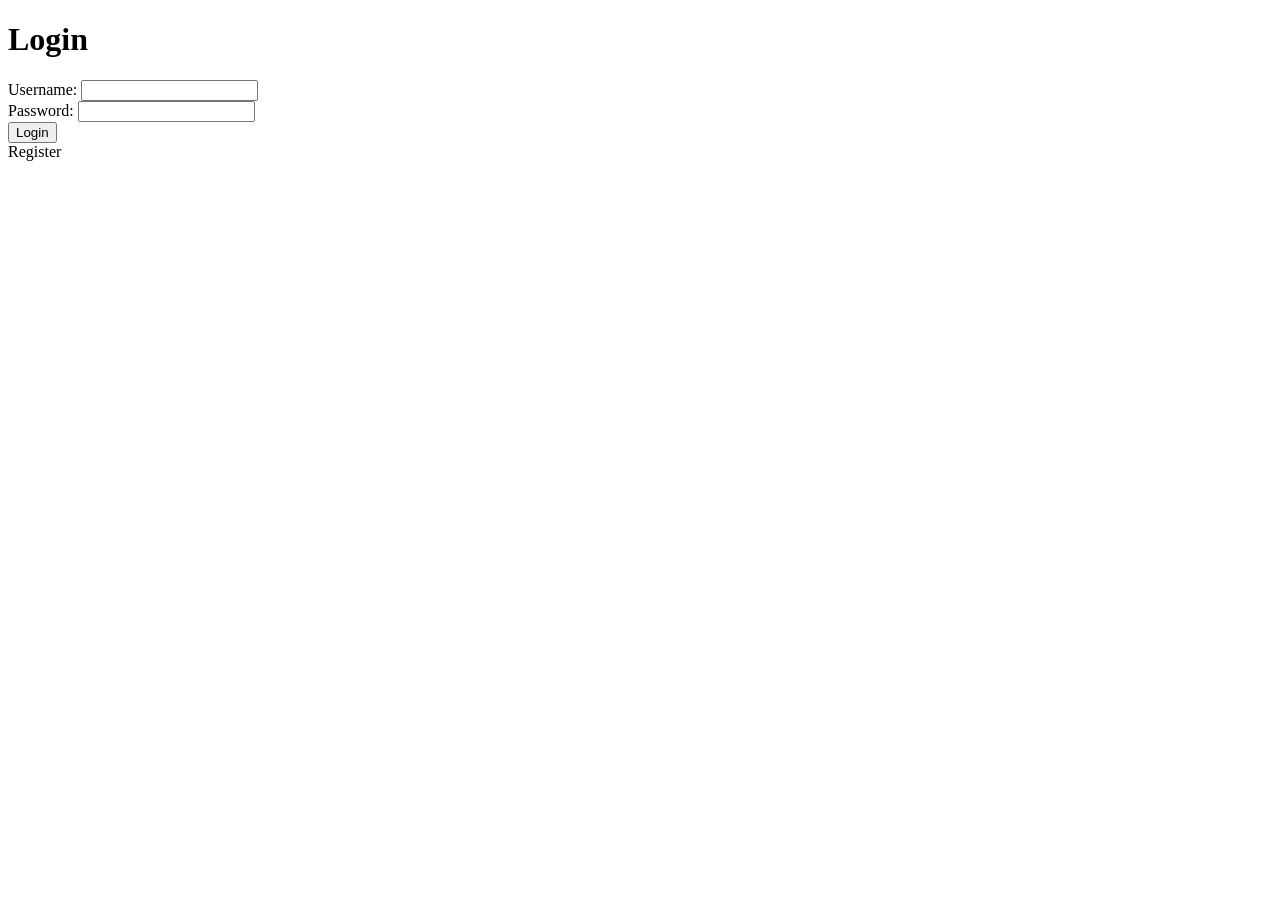
<file: src/main/resources/templates/login.html>
<!DOCTYPE html>
<html xmlns:th="http://www.thymeleaf.org">
<head>
    <title>Login</title>
</head>
<body>
<h1>Login</h1>
<form th:action="@{/login}" method="post">
    <div>
        <label>Username: <input type="text" name="username"/></label>
    </div>
    <div>
        <label>Password: <input type="password" name="password"/></label>
    </div>
    <div>
        <button type="submit">Login</button>
    </div>
</form>
<a th:href="@{/register}">Register</a>
</body>
</html>
</file>
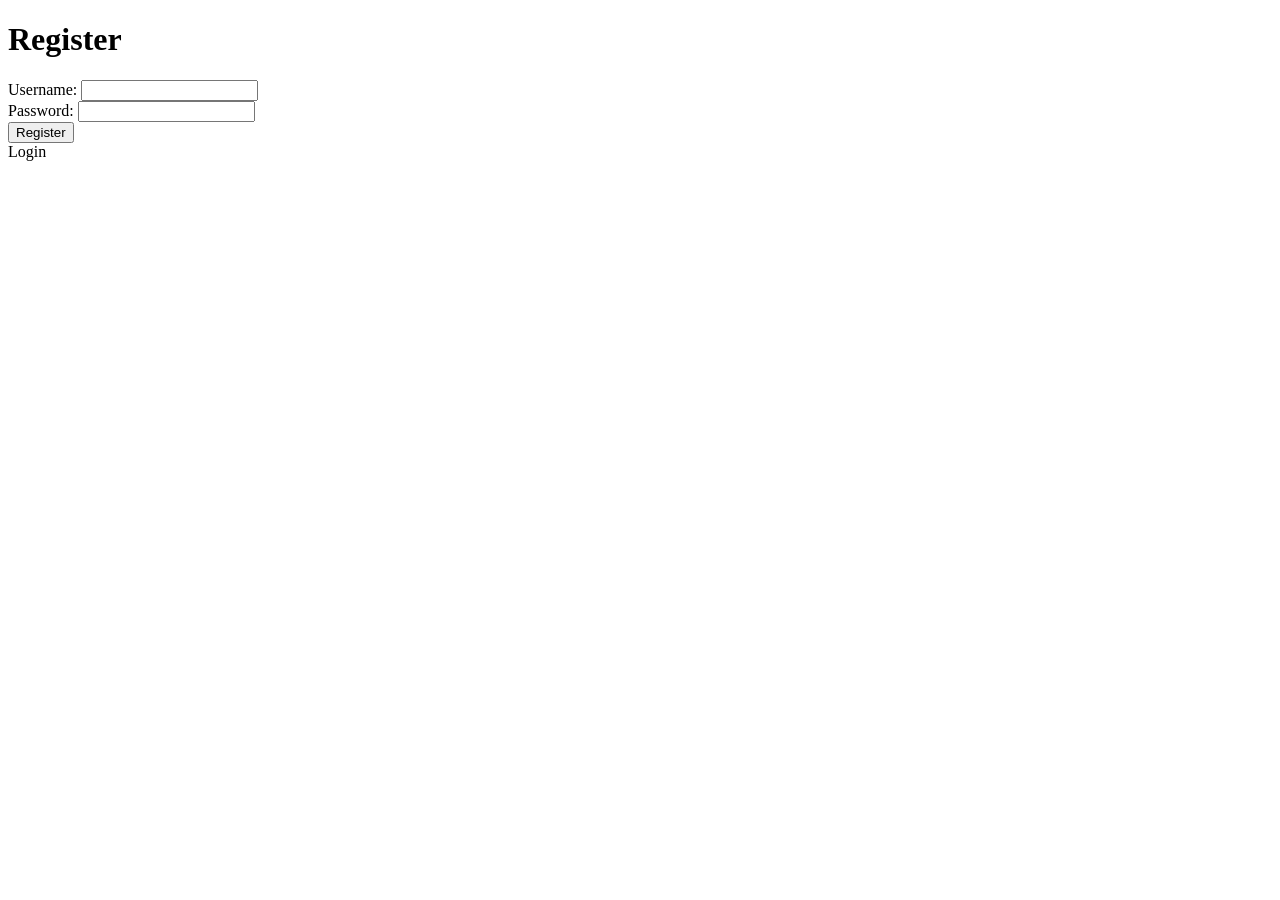
<file: src/main/resources/templates/register.html>
<!DOCTYPE html>
<html xmlns:th="http://www.thymeleaf.org">
<head>
    <title>Register</title>
</head>
<body>
<h1>Register</h1>
<div th:if="${error}" style="color: red;" th:text="${error}"></div>
<form th:action="@{/register}" method="post">
    <div>
        <label>Username: <input type="text" name="username" required/></label>
    </div>
    <div>
        <label>Password: <input type="password" name="password" required/></label>
    </div>
    <div>
        <button type="submit">Register</button>
    </div>
</form>
<a th:href="@{/login}">Login</a>
</body>
</html>
</file>
